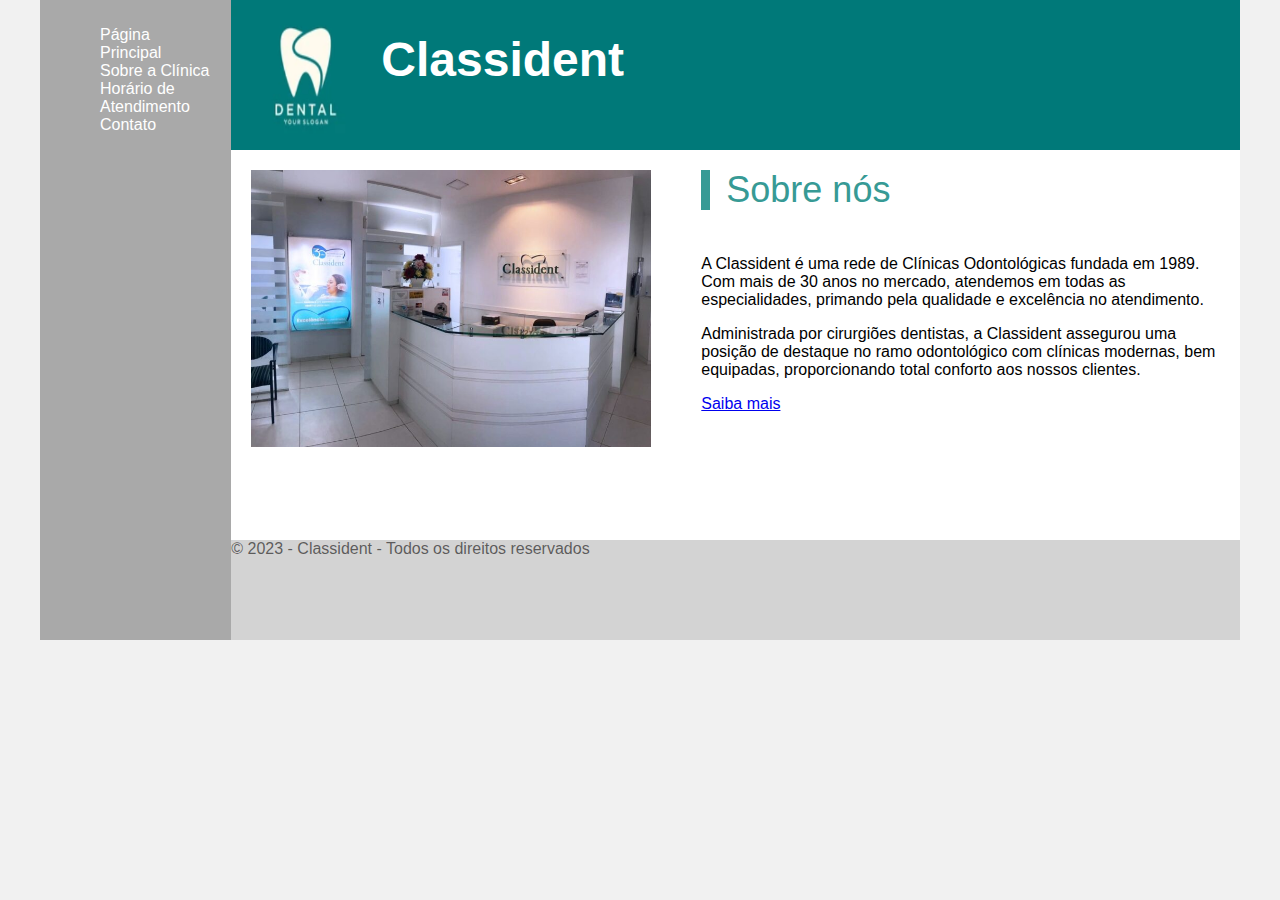
<file: HTML_Developer/Desafio2/index.html>
<!DOCTYPE html>
<html lang="pt-br">
<head>
    <meta charset="UTF-8">
    <meta http-equiv="X-UA-Compatible" content="IE=edge">
    <meta name="viewport" content="width=device-width, initial-scale=1.0">
    <title>Classident</title>
    <link rel="stylesheet" href="base.css">
</head>
<body>
    <div class="wrapper">
        <div class="menu">
            <ul>
                <li><a href="index.html">Página Principal</a></li>
                <li><a href="about.html">Sobre a Clínica</a></li>
                <li><a href="openinghours.html">Horário de Atendimento</a></li>
                <li><a href="contactus.html">Contato</a></li>
            </ul>
        </div>

        <div class="main">
            <div class="header">
                <img width="150" alt="logotipo da clínica"src="logo.png">
                <h1>Classident</h1>
            </div>
    
            <div class="content" >
                <div class="img">
                    <img width="400" alt="Recepção da clínica" src="clinica.jpg">   
                </div>
                <div class="text">
                    <h2>Sobre nós</h2>
                    <p> A Classident é uma rede de Clínicas Odontológicas fundada em 1989. Com mais de 30 anos no mercado, atendemos em todas as especialidades, primando pela qualidade e excelência no atendimento.</p>
                    <p>Administrada por cirurgiões dentistas, a Classident assegurou uma posição de destaque no ramo odontológico com clínicas modernas, bem equipadas, proporcionando total conforto aos nossos clientes.</p>
                    <a href="about.html">Saiba mais</a>     
                </div>
 
            </div>
    
            <div class="footer">
                © 2023 - Classident - Todos os direitos reservados
            </div>
        </div>
    </div>
</body>
</html>
</file>
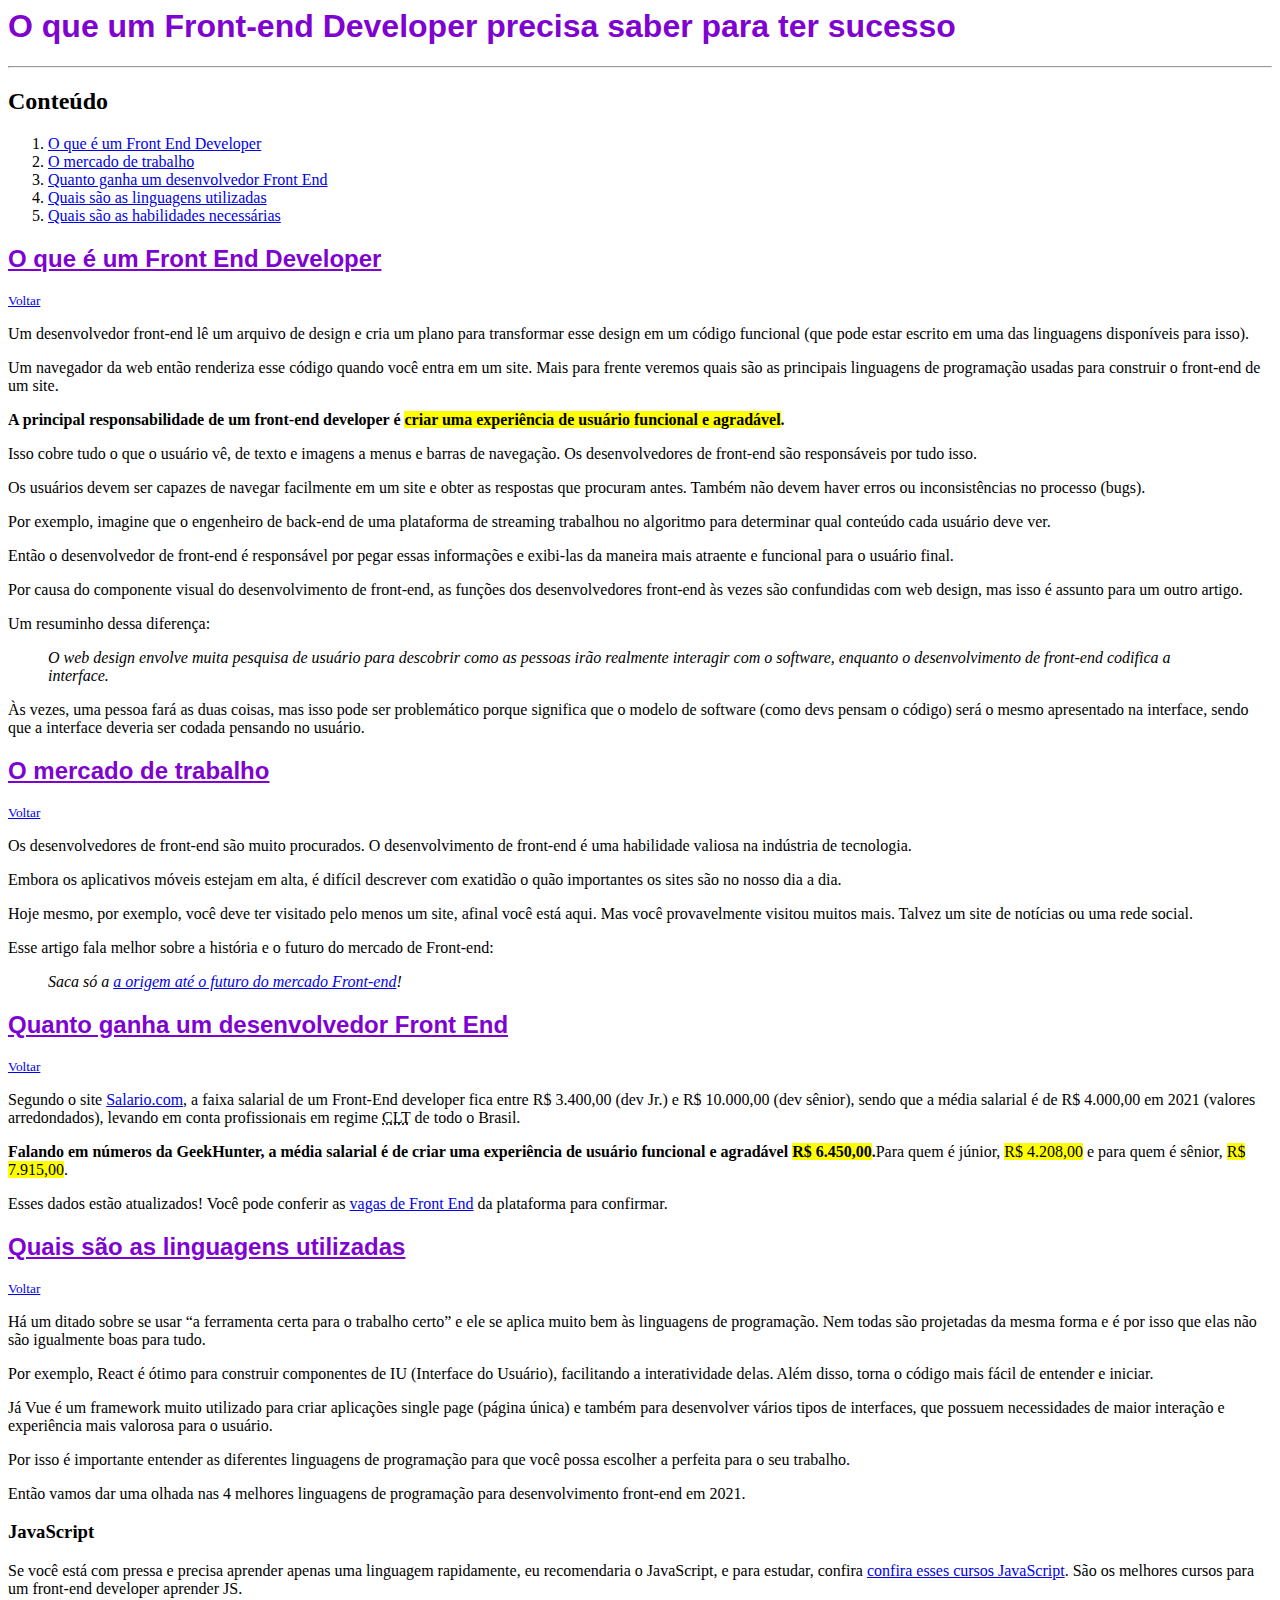
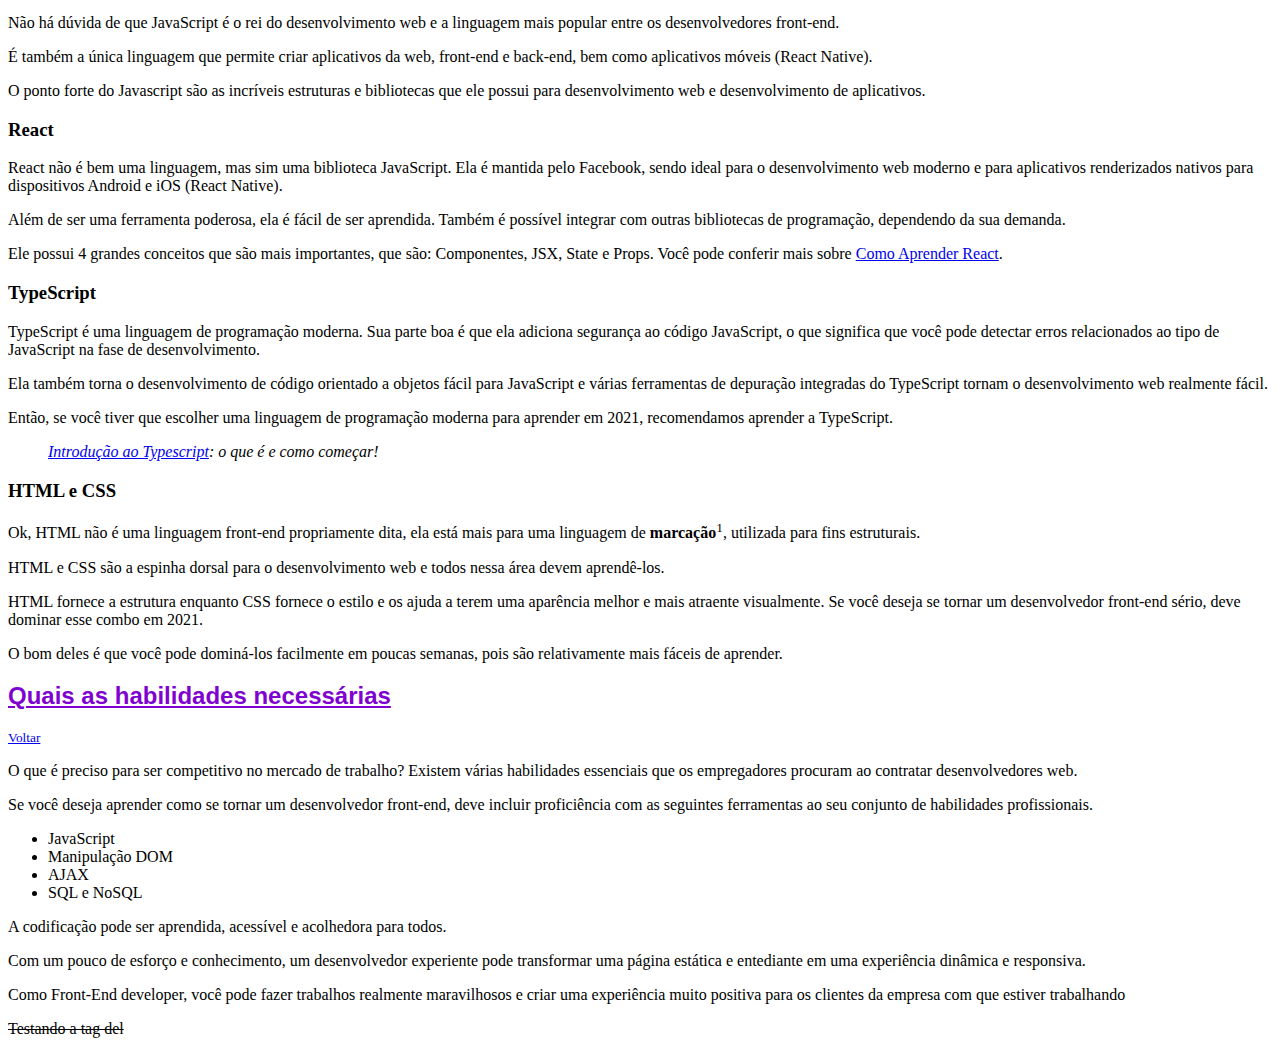
<file: HTML_Developer/Desafio1/Desafio1.html>
<html>
    <head>
        <title>Desenvolvedor Front-end</title>
    </head>
    <body>
        <font color="#7F03D0" face="Verdana, Geneva, sans-serif"><h1>O que um Front-end Developer precisa saber para ter sucesso</h1></font>
        <hr>
        <h2 id="voltar">Conteúdo</h2>
        <ol>
            <li><a href="#descricao">O que é um Front End Developer</a></li>
            <li><a href="#mercado">O mercado de trabalho</a></li>
            <li><a href="#salario">Quanto ganha um desenvolvedor Front End</a></li>
            <li><a href="#linguagens">Quais são as linguagens utilizadas</a></li>
            <li><a href="#habilidades">Quais são as habilidades necessárias</a></li>
        </ol>

        <font color="#7F03D0" face="Verdana, Geneva, sans-serif"><h2 id="descricao"><u>O que é um Front End Developer</u></h2></font>
        <small><a href="#voltar">Voltar</a></small>
        <p>
            Um desenvolvedor front-end lê um arquivo de design e cria um plano para transformar esse design em um código funcional (que pode estar escrito em uma das linguagens disponíveis para isso). 
        </p>
        <p>
            Um navegador da web então renderiza esse código quando você entra em um site. Mais para frente veremos quais são as principais linguagens de programação usadas para construir o front-end de um site. 
        </p>
        <p><strong>
            A principal responsabilidade de um front-end developer é <mark>criar uma experiência de usuário funcional e agradável</mark>.
        </strong></p>
        <p>
            Isso cobre tudo o que o usuário vê, de texto e imagens a menus e barras de navegação. Os desenvolvedores de front-end são responsáveis por tudo isso. 
        </p>
        <p>
            Os usuários devem ser capazes de navegar facilmente em um site e obter as respostas que procuram antes. Também não devem haver erros ou inconsistências no processo (bugs). 
        </p>
        <p>
            Por exemplo, imagine que o engenheiro de back-end de uma plataforma de streaming trabalhou no algoritmo para determinar qual conteúdo cada usuário deve ver.
        </p>
        <p>
            Então o desenvolvedor de front-end é responsável por pegar essas informações e exibi-las da maneira mais atraente e funcional para o usuário final.
        </p>
        <p>
            Por causa do componente visual do desenvolvimento de front-end, as funções dos desenvolvedores front-end às vezes são confundidas com web design, mas isso é assunto para um outro artigo.
        </p>
        <p>
            Um resuminho dessa diferença:
        </p>
        <blockquote><i>O web design envolve muita pesquisa de usuário para descobrir como as pessoas irão realmente interagir com o software, enquanto o desenvolvimento de front-end codifica a interface.</i></blockquote>
        <p>
            Às vezes, uma pessoa fará as duas coisas, mas isso pode ser problemático porque significa que o modelo de software (como devs pensam o código) será o mesmo apresentado na interface, sendo que a interface deveria ser codada pensando no usuário.
        </p>
        <font color="#7F03D0" face="Verdana, Geneva, sans-serif"><h2 id="mercado"><u>O mercado de trabalho</u></h2></font>
        <small><a href="#voltar">Voltar</a></small>
        <p>Os desenvolvedores de front-end são muito procurados. O desenvolvimento de front-end é uma habilidade valiosa na indústria de tecnologia.</p>
        <p>Embora os aplicativos móveis estejam em alta, é difícil descrever com exatidão o quão importantes os sites são no nosso dia a dia.</p>
        <p>Hoje mesmo, por exemplo, você deve ter visitado pelo menos um site, afinal você está aqui. Mas você provavelmente visitou muitos mais. Talvez um site de notícias ou uma rede social.</p>
        <p>Esse artigo fala melhor sobre a história e o futuro do mercado de Front-end:</p>
        <blockquote><i>Saca só a <a href="https://geekblogti.wpengine.com/mercado-front-end-da-origem-ate-o-futuro/" target="_blank"> a origem até o futuro do mercado Front-end</a>!</i></blockquote>
    
        <font color="#7F03D0" face="Verdana, Geneva, sans-serif"><h2 id="salario"><u>Quanto ganha um desenvolvedor Front End</u></h2></font>
        <small><a href="#voltar">Voltar</a></small>
        <p>Segundo o site <a href="https://www.salario.com.br/profissao/programador-front-end-cbo-317110/" target="_blank">Salario.com</a>, a faixa salarial de um Front-End developer fica entre R$ 3.400,00 (dev Jr.) e R$ 10.000,00 (dev sênior), sendo que a média salarial é de R$ 4.000,00 em 2021 (valores arredondados), levando em conta profissionais em regime <abbr title="Consolidação das Leis do Trabalho">CLT</abbr> de todo o Brasil.</p>
        <p><strong>Falando em números da GeekHunter, a média salarial é de criar uma experiência de usuário funcional e agradável <mark>R$ 6.450,00</mark>.</strong>Para quem é júnior, <mark>R$ 4.208,00</mark> e para quem é sênior, <mark>R$ 7.915,00</mark>.</p>
        <p>Esses dados estão atualizados! Você pode conferir as <a href="https://www.geekhunter.com.br/vagas?tech=front-end?utm_source=blog&utm_medium=texto_ancora&utm_campaign=front_end_developer" target="_blank">vagas de Front End</a> da plataforma para confirmar.</p>
    
        <font color="#7F03D0" face="Verdana, Geneva, sans-serif"><h2 id="linguagens"><u>Quais são as linguagens utilizadas</u></h2></font>
        <small><a href="#voltar">Voltar</a></small>
        <p>Há um ditado sobre se usar “a ferramenta certa para o trabalho certo” e ele se aplica muito bem às linguagens de programação. Nem todas são projetadas da mesma forma e é por isso que elas não são igualmente boas para tudo.</p>
        <p>Por exemplo, React é ótimo para construir componentes de IU (Interface do Usuário), facilitando a interatividade delas. Além disso, torna o código mais fácil de entender e iniciar.</p>
        <p>Já Vue é um framework muito utilizado para criar aplicações single page (página única) e também para desenvolver vários tipos de interfaces, que possuem necessidades de maior interação e experiência mais valorosa para o usuário.</p>
        <p>Por isso é importante entender as diferentes linguagens de programação para que você possa escolher a perfeita para o seu trabalho.</p>
        <p>Então vamos dar uma olhada nas 4 melhores linguagens de programação para desenvolvimento front-end em 2021.</p>
        <h3>JavaScript</h3>
        <p>Se você está com pressa e precisa aprender apenas uma linguagem rapidamente, eu recomendaria o JavaScript, e para estudar, confira <a href="https://geekblogti.wpengine.com/curso-javascript/" target="_blank">confira esses cursos JavaScript</a>. São os melhores cursos para um front-end developer aprender JS.</p>
        <p>Não há dúvida de que JavaScript é o rei do desenvolvimento web e a linguagem mais popular entre os desenvolvedores front-end.</p>
        <p>É também a única linguagem que permite criar aplicativos da web, front-end e back-end, bem como aplicativos móveis (React Native).</p>
        <p>O ponto forte do Javascript são as incríveis estruturas e bibliotecas que ele possui para desenvolvimento web e desenvolvimento de aplicativos.</p>
        <h3>React</h3>
        <p>React não é bem uma linguagem, mas sim uma biblioteca JavaScript. Ela é mantida pelo Facebook, sendo ideal para o desenvolvimento web moderno e para aplicativos renderizados nativos para dispositivos Android e iOS (React Native).</p>
        <p>Além de ser uma ferramenta poderosa, ela é fácil de ser aprendida. Também é possível integrar com outras bibliotecas de programação, dependendo da sua demanda.</p>
        <p>Ele possui 4 grandes conceitos que são mais importantes, que são: Componentes, JSX, State e Props. Você pode conferir mais sobre <a href="https://geekblogti.wpengine.com/como-aprender-react" target="_blank">Como Aprender React</a>.</p>
        <h3>TypeScript</h3>
        <p>TypeScript é uma linguagem de programação moderna. Sua parte boa é que ela adiciona segurança ao código JavaScript, o que significa que você pode detectar erros ​​relacionados ao tipo de JavaScript na fase de desenvolvimento.</p>
        <p>Ela também torna o desenvolvimento de código orientado a objetos fácil para JavaScript e várias ferramentas de depuração integradas do TypeScript tornam o desenvolvimento web realmente fácil.</p>
        <p>Então, se você tiver que escolher uma linguagem de programação moderna para aprender em 2021, recomendamos aprender a TypeScript.</p>
        <blockquote><i><a href="https://geekblogti.wpengine.com/introducao-a-typescript/" target="_blank">Introdução ao Typescript</a>: o que é e como começar! </i></blockquote>
        <h3>HTML e CSS</h3>
        <p>Ok, HTML não é uma linguagem front-end propriamente dita, ela está mais para uma linguagem de <strong>marcação</strong><sup>1</sup>, utilizada para fins estruturais.</p>
        <p>HTML e CSS são a espinha dorsal para o desenvolvimento web e todos nessa área devem aprendê-los.</p>
        <p>HTML fornece a estrutura enquanto CSS fornece o estilo e os ajuda a terem uma aparência melhor e mais atraente visualmente. Se você deseja se tornar um desenvolvedor front-end sério, deve dominar esse combo em 2021.</p>
        <p>O bom deles é que você pode dominá-los facilmente em poucas semanas, pois são relativamente mais fáceis de aprender.</p>

        <font color="#7F03D0" face="Verdana, Geneva, sans-serif"><h2 id="habilidades"><u>Quais as habilidades necessárias</u></h2></font>
        <small><a href="#voltar">Voltar</a></small>
        <p>O que é preciso para ser competitivo no mercado de trabalho? Existem várias habilidades essenciais que os empregadores procuram ao contratar desenvolvedores web.</p>
        <p>Se você deseja aprender como se tornar um desenvolvedor front-end, deve incluir proficiência com as seguintes ferramentas ao seu conjunto de habilidades profissionais.</p>
        <ul>
            <li>JavaScript</li>
            <li>Manipulação DOM</li>
            <li>AJAX</li>
            <li>SQL e NoSQL</li>
        </ul>
        <p>A codificação pode ser aprendida, acessível e acolhedora para todos.</p>
        <p>Com um pouco de esforço e conhecimento, um desenvolvedor experiente pode transformar uma página estática e entediante em uma experiência dinâmica e responsiva.</p>
        <p>Como Front-End developer, você pode fazer trabalhos realmente maravilhosos e criar uma experiência muito positiva para os clientes da empresa com que estiver trabalhando</p>

        <del>Testando a tag del</del>
        
    </body>
</html>
</file>
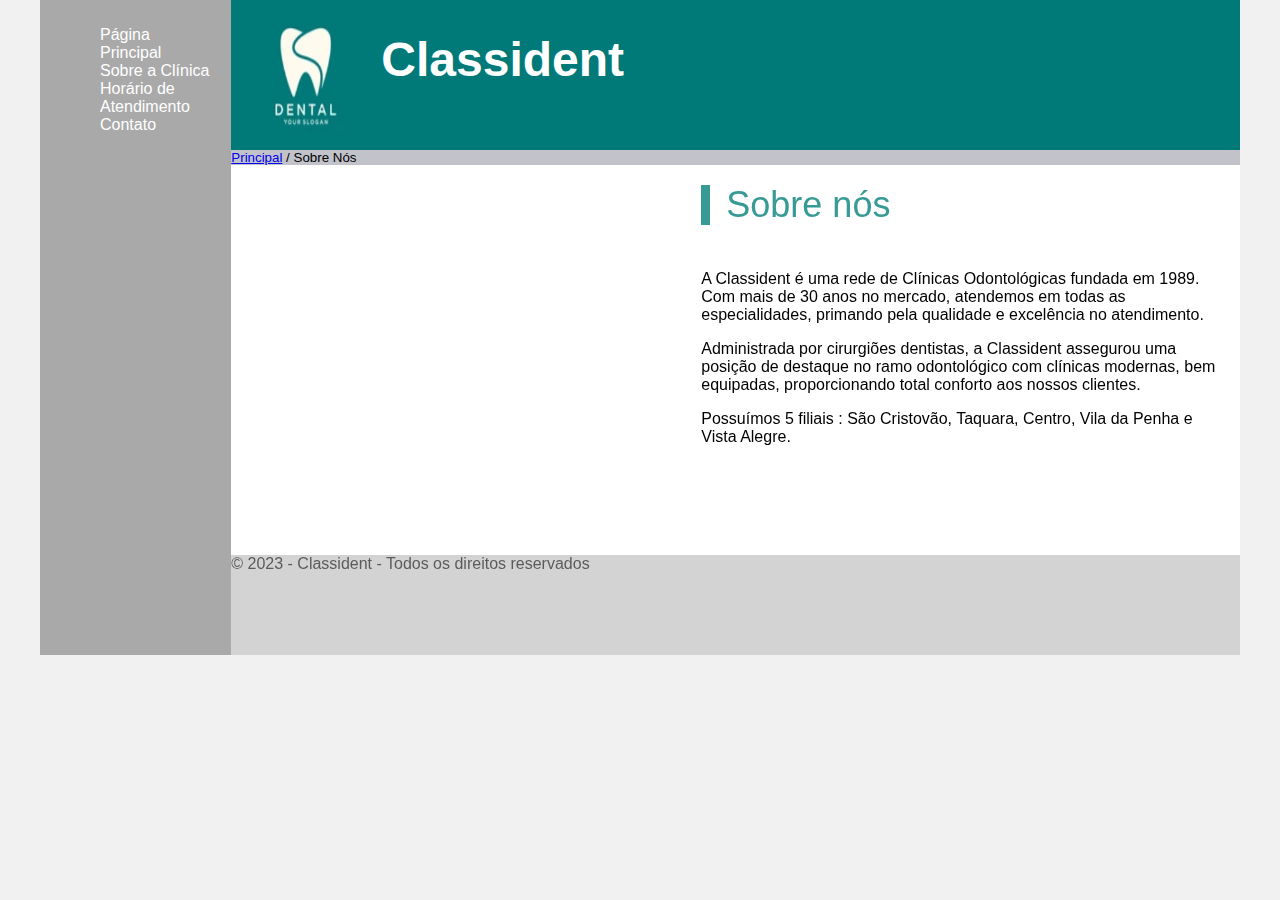
<file: HTML_Developer/Desafio2/about.html>
<!DOCTYPE html>
<html lang="pt-br">
<head>
    <meta charset="UTF-8">
    <meta http-equiv="X-UA-Compatible" content="IE=edge">
    <meta name="viewport" content="width=device-width, initial-scale=1.0">
    <title>Classident - Sobre nós</title>
    <link rel="stylesheet" href="base.css">
</head>
<body>
    <div class="wrapper">
        <div class="menu">
            <ul>
                <li><a href="index.html">Página Principal</a></li>
                <li><a href="about.html">Sobre a Clínica</a></li>
                <li><a href="openinghours.html">Horário de Atendimento</a></li>
                <li><a href="contactus.html">Contato</a></li>
            </ul>
        </div>

        <div class="main">
            <div class="header">
                <img width="150" alt="logotipo da clínica"src="logo.png">
                <h1>Classident</h1>
                
            </div>
            <small><a href="index.html">Principal</a> / Sobre Nós</small>
            <div class="content" >
                
                <div class="img">
                    <iframe width="400" height="300" src="https://www.youtube.com/embed/7Yi_W66GOsE" title="YouTube video player" frameborder="0" allow="accelerometer; autoplay; clipboard-write; encrypted-media; gyroscope; picture-in-picture; web-share" allowfullscreen></iframe>
                </div>
                
                <div class="text">
                    <h2>Sobre nós</h2>
                    <p> A Classident é uma rede de Clínicas Odontológicas fundada em 1989. Com mais de 30 anos no mercado, atendemos em todas as especialidades, primando pela qualidade e excelência no atendimento.</p>
                    <p>Administrada por cirurgiões dentistas, a Classident assegurou uma posição de destaque no ramo odontológico com clínicas modernas, bem equipadas, proporcionando total conforto aos nossos clientes.</p>
                    <p>Possuímos 5 filiais : São Cristovão, Taquara, Centro, Vila da Penha e Vista Alegre.</p>
                </div>
                
                
            </div>
    
            <div class="footer">
                © 2023 - Classident - Todos os direitos reservados
            </div>
        </div>
    </div>
</body>
</html>
</file>
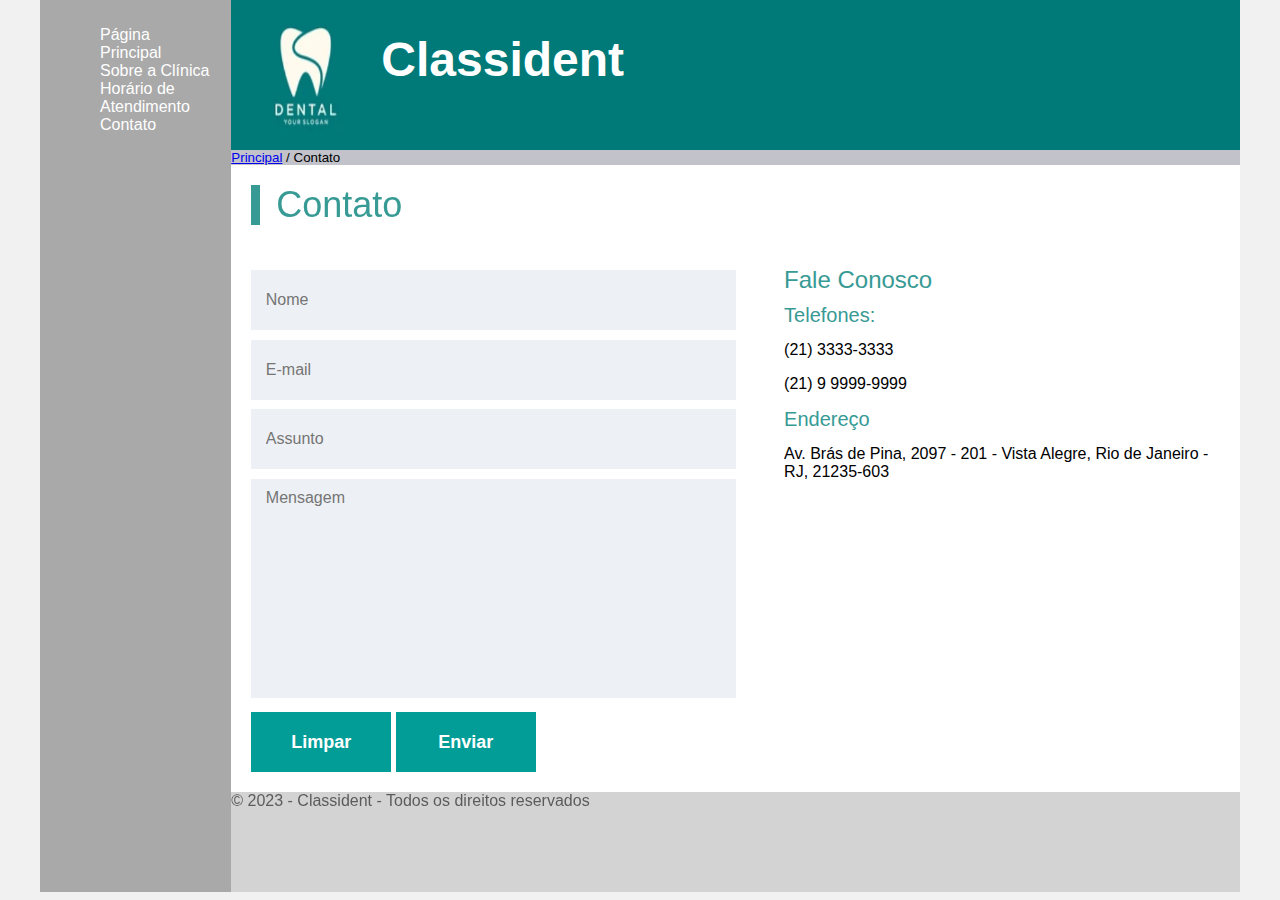
<file: HTML_Developer/Desafio2/contactus.html>
<!DOCTYPE html>
<html lang="pt-br">
<head>
    <meta charset="UTF-8">
    <meta http-equiv="X-UA-Compatible" content="IE=edge">
    <meta name="viewport" content="width=device-width, initial-scale=1.0">
    <title>Classident - Fale Conosco</title>
    <link rel="stylesheet" href="base.css">
</head>
<body>
    <div class="wrapper">
        <div class="menu">
            <ul>
                <li><a href="index.html">Página Principal</a></li>
                <li><a href="about.html">Sobre a Clínica</a></li>
                <li><a href="openinghours.html">Horário de Atendimento</a></li>
                <li><a href="contactus.html">Contato</a></li>
            </ul>
        </div>

        <div class="main">
            <div class="header">
                <img width="150" alt="logotipo da clínica"src="logo.png">
                <h1>Classident</h1>
            </div>
            <small><a href="index.html">Principal</a> / Contato</small>
            <div class="content" >
                <h2>Contato</h2>
                <div class="form-contact">
                    <div class="col1">
                        <form name="contact" onsubmit="alert('Enviei o formulário!')" autocomplete="on" method="POST" action="#">
                            <input size="40" name="name" type="text" placeholder="Nome"><br>
                            <input size="40" name="email" type="email" placeholder="E-mail"><br>
                            <input size="40" name="subject" type="text" placeholder="Assunto"><br>
                            <textarea cols="40" rows="10" name="message" placeholder="Mensagem"></textarea><br>
                            <button type="reset">Limpar</button>
                            <button type="submit">Enviar</button>
                        </form>
                    </div>
                    <div class="col2">
                        
                        <h3>Fale Conosco</h3>
                        <h4>Telefones:</h4>
                        <p>(21) 3333-3333</p>
                        <p>(21) 9 9999-9999</p>
                        <h4>Endereço</h4>
                        <p>Av. Brás de Pina, 2097 - 201 - Vista Alegre, Rio de Janeiro - RJ, 21235-603</p>
                        <iframe src="https://www.google.com/maps/embed?pb=!1m18!1m12!1m3!1d3677.2060090864784!2d-43.32133578560501!3d-22.83186654094072!2m3!1f0!2f0!3f0!3m2!1i1024!2i768!4f13.1!3m3!1m2!1s0x997b5a8e269525%3A0xf7a239ff558b8f24!2sClassident%20-%20Cl%C3%ADnica%20de%20Assist%C3%AAncia%20Dent%C3%A1ria!5e0!3m2!1spt-PT!2sbr!4v1678829644277!5m2!1spt-PT!2sbr" width="300" height="225" style="border:0;" allowfullscreen="" loading="lazy" referrerpolicy="no-referrer-when-downgrade"></iframe>
                    </div>
                    
                    
                </div>
            </div>
    
            <div class="footer">
                © 2023 - Classident - Todos os direitos reservados
            </div>
        </div>
    </div>
</body>
</html>
</file>
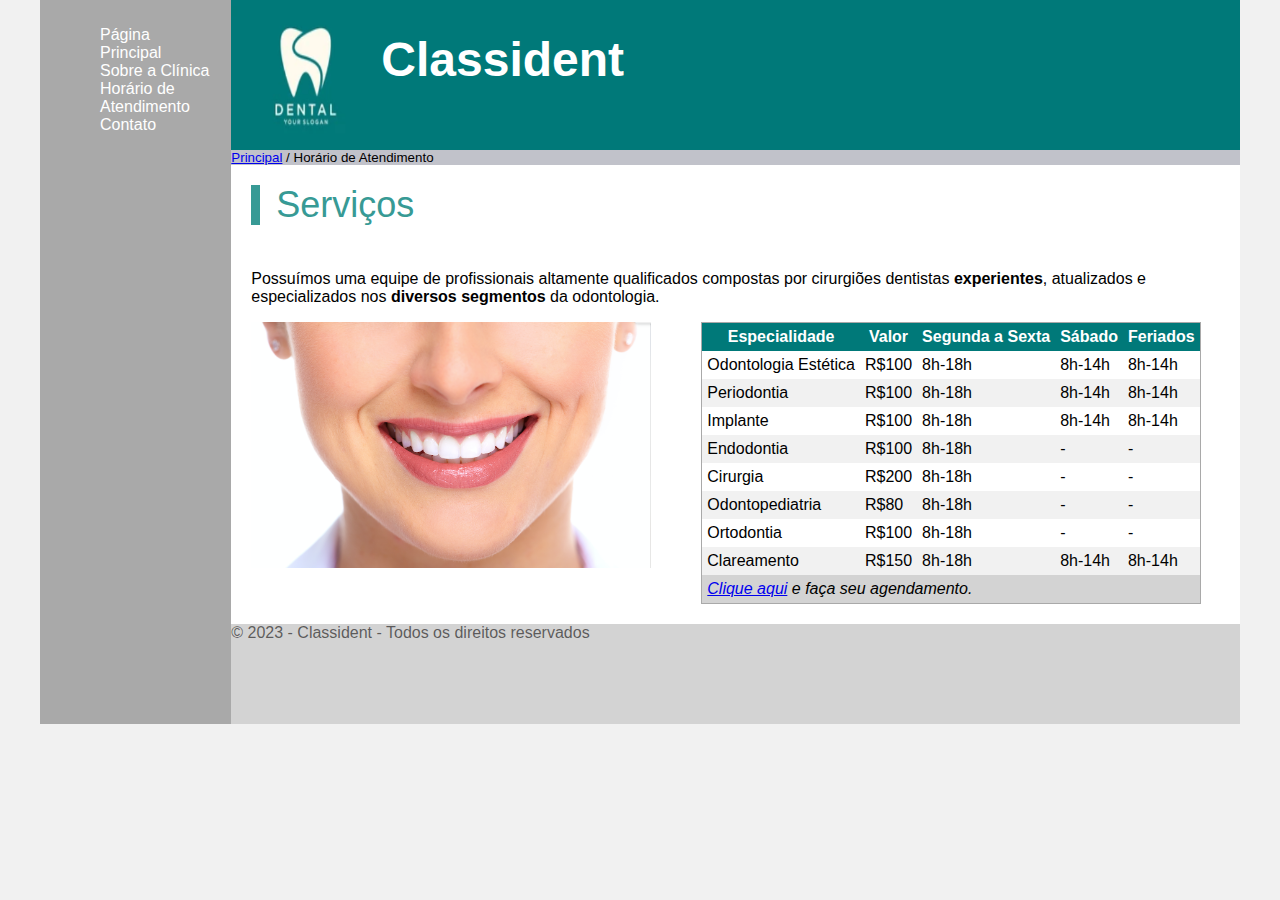
<file: HTML_Developer/Desafio2/openinghours.html>
<!DOCTYPE html>
<html lang="pt-br">
<head>
    <meta charset="UTF-8">
    <meta http-equiv="X-UA-Compatible" content="IE=edge">
    <meta name="viewport" content="width=device-width, initial-scale=1.0">
    <title>Classident - Horário de Atendimento</title>
    <link rel="stylesheet" href="base.css">
</head>
<body>
    <div class="wrapper">
        <div class="menu">
            <ul>
                <li><a href="index.html">Página Principal</a></li>
                <li><a href="about.html">Sobre a Clínica</a></li>
                <li><a href="index.html">Horário de Atendimento</a></li>
                <li><a href="contactus.html">Contato</a></li>
            </ul>
        </div>

        <div class="main">
            <div class="header">
                <img width="150" alt="logotipo da clínica"src="logo.png">
                <h1>Classident</h1>
                
            </div>
            <small><a href="index.html">Principal</a> / Horário de Atendimento</small>
            <div class="content" >
                <div>
                    <h2>Serviços</h2>
                    <p>Possuímos uma equipe de profissionais altamente qualificados compostas por cirurgiões dentistas <strong>experientes</strong>, atualizados e especializados nos <strong>diversos segmentos</strong> da odontologia.</p>
                </div>
                <div class="img">
                    <img width="400"  src="sorriso.jpg">
                </div>
                <div class="text">
                    <table summary="Tabela de preços e de horário de atendimento de acordo com a especialidade"cellpadding="5" cellspacing="0">
                        <thead>
                            <th>Especialidade</th>
                            <th>Valor</th>
                            <th>Segunda a Sexta</th>
                            <th>Sábado</th>
                            <th>Feriados</th>
                        </thead>
                        <tbody>
                            <tr>
                                <td>Odontologia Estética</td>
                                <td>R$100</td>
                                <td>8h-18h</td>
                                <td>8h-14h</td>
                                <td>8h-14h</td>
                            </tr>
                            <tr>
                                <td>Periodontia</td>
                                <td>R$100</td>
                                <td>8h-18h</td>
                                <td>8h-14h</td>
                                <td>8h-14h</td>
                            </tr>
                            <tr>
                                <td>Implante</td>
                                <td>R$100</td>
                                <td>8h-18h</td>
                                <td>8h-14h</td>
                                <td>8h-14h</td>
                            </tr>
                            <tr>
                                <td>Endodontia</td>
                                <td>R$100</td>
                                <td>8h-18h</td>
                                <td>-</td>
                                <td>-</td>
                            </tr>
                            <tr>
                                <td>Cirurgia</td>
                                <td>R$200</td>
                                <td>8h-18h</td>
                                <td>-</td>
                                <td>-</td>
                            </tr>
                            <tr>
                                <td>Odontopediatria</td>
                                <td>R$80</td>
                                <td>8h-18h</td>
                                <td>-</td>
                                <td>-</td>
                            </tr>
                            <tr>
                                <td>Ortodontia</td>
                                <td>R$100</td>
                                <td>8h-18h</td>
                                <td>-</td>
                                <td>-</td>
                            </tr>
                            <tr>
                                <td>Clareamento</td>
                                <td>R$150</td>
                                <td>8h-18h</td>
                                <td>8h-14h</td> 
                                <td>8h-14h</td> 
                            </tr>
                        </tbody>
                        <tfoot>
                            <td colspan="5"><i><a href="contactus.html">Clique aqui</a> e faça seu agendamento.</i></td>
                        </tfoot>
                    </table>
                </div>
                
                
            </div>
    
            <div class="footer">
                © 2023 - Classident - Todos os direitos reservados
            </div>
        </div>
    </div>
</body>
</html>
</file>
<file: HTML_Developer/Desafio2/base.css>
html, body {
    margin: 0;
    font-family: Arial, Helvetica, sans-serif;
}
body {
    background-color: #f1f1f1;
    display: flex;
    justify-content: center;
}

.menu li a{
    text-decoration: none;
    color: white;
    font-weight: 300;
    font-size: 1em;
    
}

.header h1{
    color:white;
    font-size: 3em;
    font-family:'Lucida Sans', 'Lucida Sans Regular', 'Lucida Grande', 'Lucida Sans Unicode', Geneva, Verdana, sans-serif
    
}

.content h2 {
    margin: 0 0 45px 0;
    padding: 5px 0 5px 16px;
    border-left: 9px #379a95 solid;
    font-weight: 300;
    line-height: 30px;
    font-size: 2.25em;
    color: #379a95;
    
}

.content h3{
    margin: 0 0 15px 0;
    padding: 0;
    font-weight: 500;
    line-height: 20px;
    font-size: 1.5em;
    color: #379a95;
    
}

.content h4{
    margin: 0 0 15px 0;
    padding: 0;
    font-weight: 500;
    line-height: 20px;
    font-size: 1.25em;
    color: #379a95;
    
}

.content .contact h1{
    margin: 0 !important;
    line-height: 32px;
    font-weight: 300;
    font-size: 2.25em;
    color: #6b6b6b;
    
}

input{
    background: #edf0f4;
    -webkit-appearance: none;
    -moz-appearance: none;
    width: 100%;
    height: 60px;
    margin: 0 0 2% 0;
    outline: none;
    padding: 0 0 0 3%;
    border: 0;
    font-weight: 300;
    font-size: 1em;
    color: #5c5c5c;
}

textarea{
    background: #edf0f4;
    -webkit-appearance: none;
    -moz-appearance: none;
    width: 100%;
    height: 200px;
    margin: 0 0 2% 0;
    outline: none;
    padding: 2% 3% 2% 3%;
    border: 0;
    font-size: 1em;
    font-family: 'Lato', sans-serif;
    color: #5c5c5c;
}

.col1{
    overflow: hidden;
    float: left;
    width: 50%;
    height: auto;
    margin: 0;
    
}

.col2{
    float: right;
    width: 45%;
    height: auto;
    overflow: hidden;
    margin: 0;

   
}

button{
    background: #039d97;
    -webkit-appearance: none;
    -moz-appearance: none;
    width: 140px;
    height: 60px;
    margin: 0;
    border: 0;
    outline: none;
    font-weight: 600;
    font-size: 1.125em;
    cursor: pointer;
    color: #fff;
}


.wrapper {
    width: 1200px;
    display: flex;
    margin: 0 auto;
    background-color: rgb(193, 194, 202);
    
}



.main {
    display: flex;
    flex-flow: column;
    width: 100%;
}
.menu {
    width: 15%;
    background-color: darkgray;
    padding: 10px 20px 0px;
}
.header {
    background-color:#007979;
    min-height: 150px;
    display: flex;
    flex-direction: row;
}
.content {
    background-color: white;
    min-height: 350px;
    padding: 20px;
    
}
.footer {
    background-color: lightgray;
    min-height: 100px;
    color: rgba(39, 37, 37, 0.692);
}
li{
    list-style: none;
}



.content .img{
    float:left;
    
}

.content .text{
    padding-left: 450px;
}

table{
    border: solid 1px darkgray;
    
}

table thead th{
    background-color: #007979;
    color: white;
    align-items: center;
}

table tfoot td{
    background-color: lightgray;
    
}



table tbody tr:nth-child(even) td{ 
	background-color: #f1f1f1;  
   
}

table tbody tr:hover td{  
	background-color: darkgray;
}
</file>
